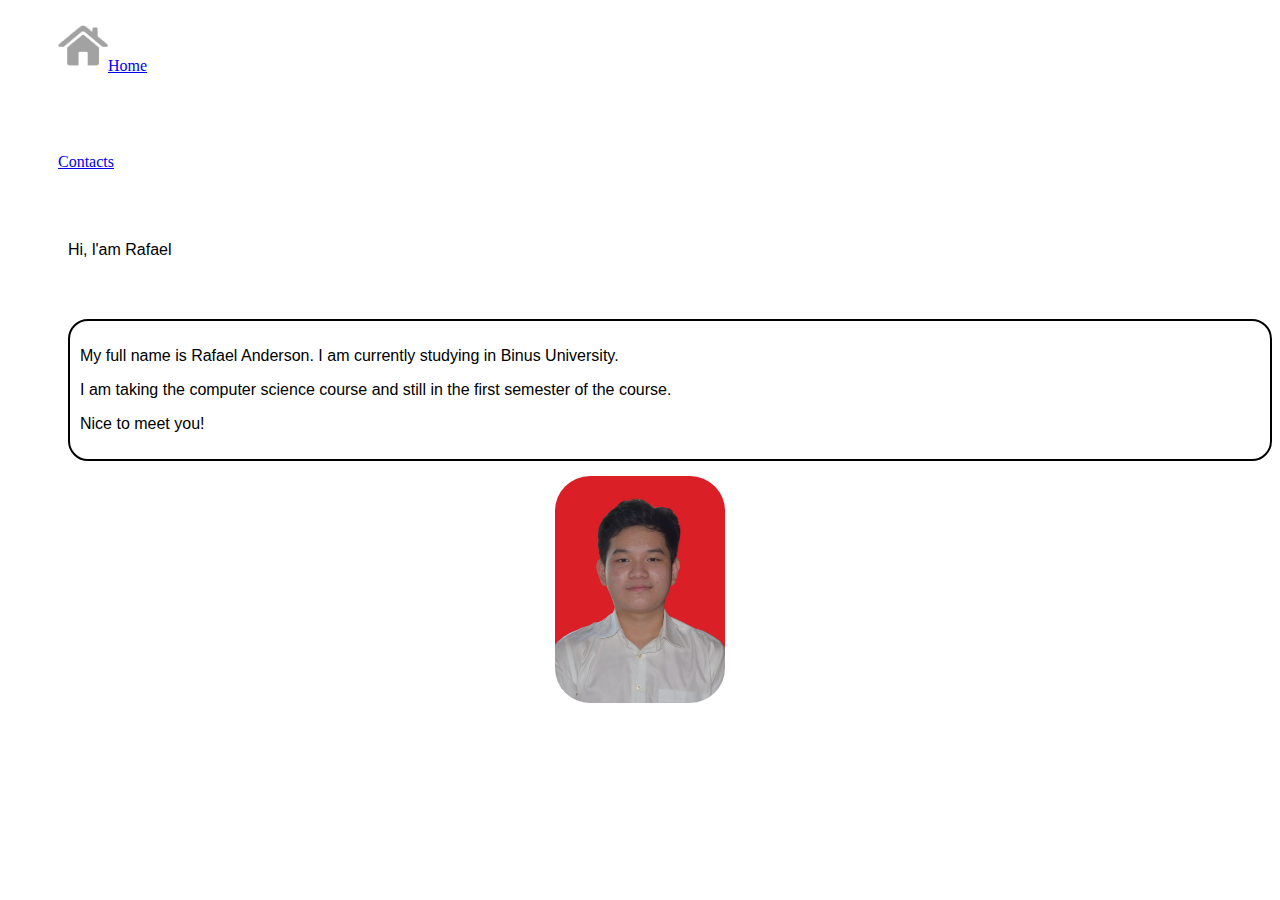
<file: index.html>
<meta charset="utf-8">
<meta name="viewport" content="width=device-width initial-scale=1">
<head>
    <link href="https://cdn.jsdelivr.net/npm/bootstrap@5.3.2/dist/css/bootstrap.min.css" rel="stylesheet" integrity="sha384-T3c6CoIi6uLrA9TneNEoa7RxnatzjcDSCmG1MXxSR1GAsXEV/Dwwykc2MPK8M2HN" crossorigin="anonymous">
    <link rel="stylesheet" href="style.css">
</head>
<body>
    <div class="container-fluid">
        <div class="row">
            <nav class="navbar bg-dark">
            <div class="col-5 col-sm-6 col-md-6 col-lg-8"><div class="display-8"><img src="home.png" width="50" height="auto"><a class="btn btn-dark" href="index.html" role="button">Home</a></div></div>
            <div class="col-3 col-sm-3 col-md-4 col-lg-2"><div class=abt><div class="display-8"><a class="btn btn-dark" href="aboutme.html" style="color:white" role="button">About me</a></div></div></div>
            <div class="col-4 col-sm-3 col-md-2 col-lg-2"><div class="display-8"><a class="btn btn-dark" role="button" href="contacts.html">Contacts</a></div></div></nav>
        </div>
        <div class="row">
            <div class="col-10 col-sm-10 col-md-9 col-lg-11"><div class="display-6"><div class="text-left">Hi, l'am Rafael</div></div></div>
        </div>
        <div class="row">
            <div class="col-10 col-sm-10 col-md-7 col-lg-6"><div class="display-9"><p>My full name is Rafael Anderson. I am currently studying in Binus University.</p><p>I am taking the computer science course and still in the first semester of the course.</p><p>Nice to meet you!</p></div></div>
            <div class="col-12 col-sm-7 col-md-3 col-lg-5"><center><img src="img.jpg" class="pp"width="170"height=auto></center></div>
        </div>
    </div>
</body>
</file>
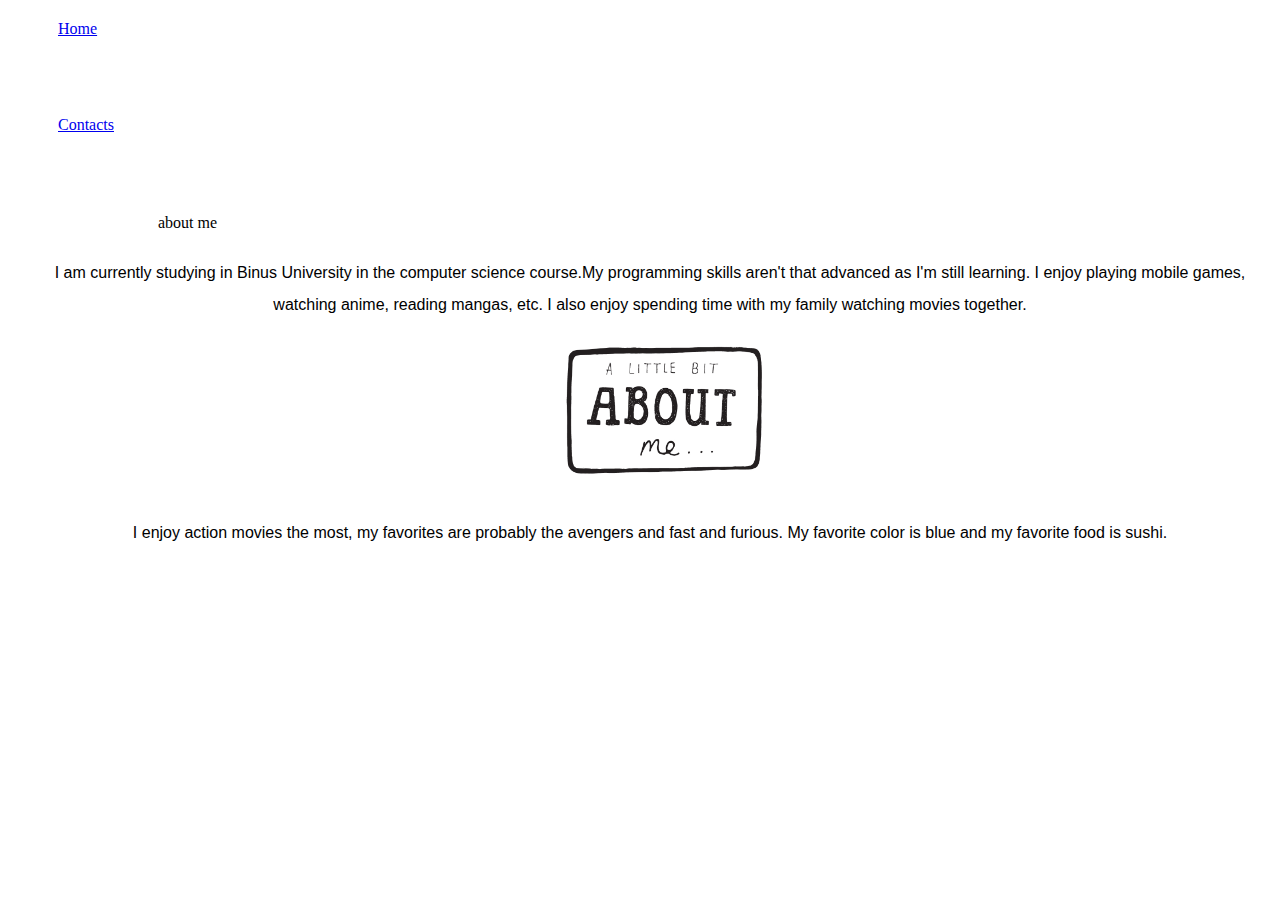
<file: aboutme.html>
<meta charset="utf-8">
<meta name="viewport" content="width=device-width initial-scale=1">
<head>
    <link href="https://cdn.jsdelivr.net/npm/bootstrap@5.3.2/dist/css/bootstrap.min.css" rel="stylesheet" integrity="sha384-T3c6CoIi6uLrA9TneNEoa7RxnatzjcDSCmG1MXxSR1GAsXEV/Dwwykc2MPK8M2HN" crossorigin="anonymous">
    <link rel="stylesheet" href="style2.css">
</head>
<body>
    <div class="container-fluid">
        <div class="row">
            <nav class="navbar bg-dark">
            <div class="col-4 col-sm-6 col-md-6 col-lg-8"><div class="display-8"><a class="btn btn-dark" href="index.html" role="button">Home</a></div></div>
            <div class="col-4 col-sm-3 col-md-4 col-lg-2"><div class=abt><div class="display-8"><a class="btn btn-dark" href="aboutme.html" style="color:white" role="button">About me</a></div></div></div>
            <div class="col-4 col-sm-3 col-md-2 col-lg-2"><div class="display-8"><a class="btn btn-dark" href="contacts.html" role="button">Contacts</a></div></div></nav>
        </div>
        <div class="row">
            <div class="col-5 col-sm-8 col-md-8 col-lg-3"><div class="display-5">about me</div></div>
        </div>
        <div class="row">
            <div class="col-10 col-sm-7 col-md-5 col-lg-5">I am currently studying in Binus University in the computer science course.My programming skills aren't that advanced as I'm still learning. I enjoy playing mobile games, watching anime, reading mangas, etc. I also enjoy spending time with my family watching movies together.</div>
            <div class="col-11 col-sm-3 col-md-6 col-lg-6"><img src="about-me.jpg" width="200" height="auto"></div>
        </div>
        <div class="row">
            <div class="col-10 col-sm-7 col-md-5 col-lg-5">I enjoy action movies the most, my favorites are probably the avengers and fast and furious. My favorite color is blue and my favorite food is sushi.</div>
        </div>
    </div>
</file>
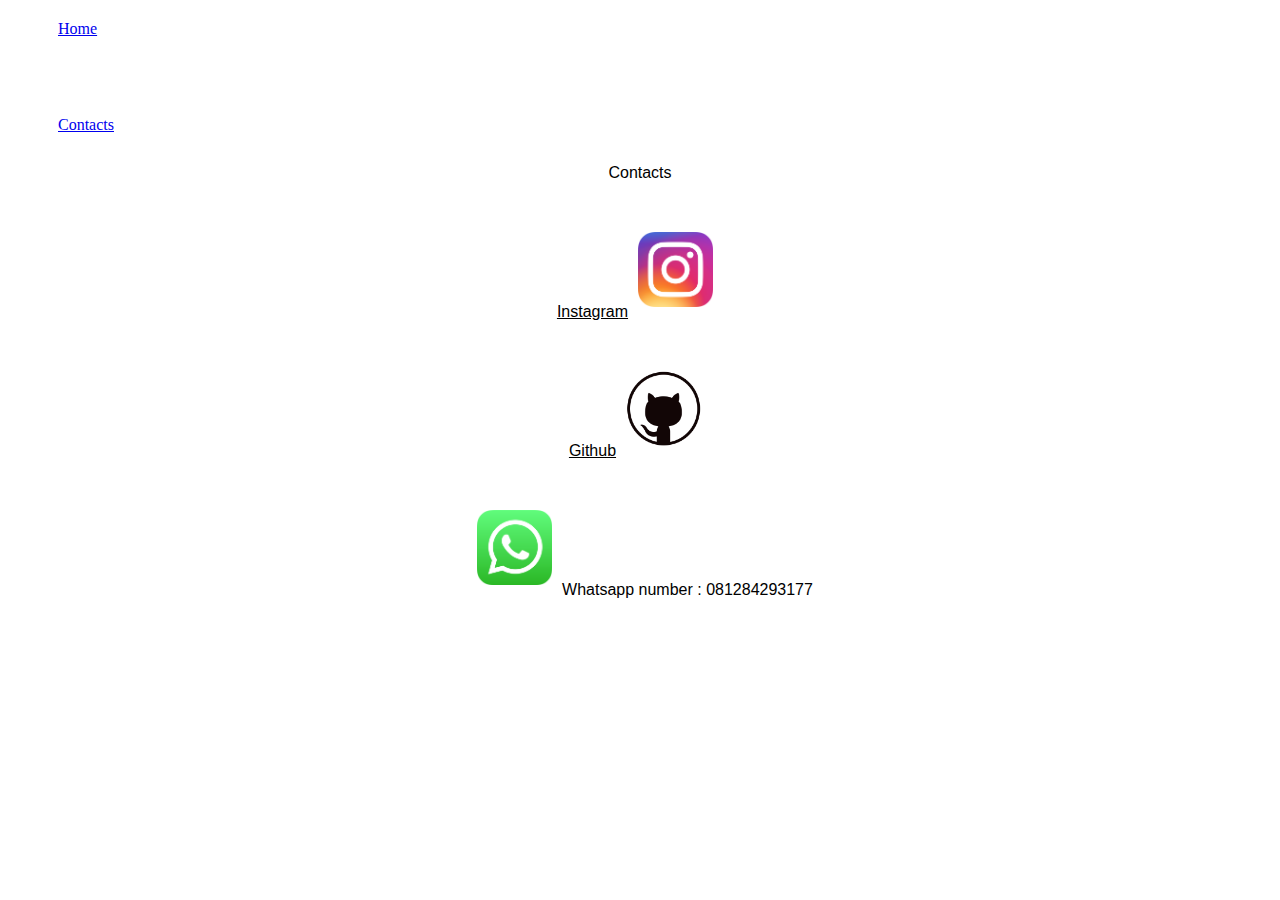
<file: contacts.html>
<meta charset="utf-8">
<meta name="viewport" content="width=device-width initial-scale=1">
<head>
    <link href="https://cdn.jsdelivr.net/npm/bootstrap@5.3.2/dist/css/bootstrap.min.css" rel="stylesheet" integrity="sha384-T3c6CoIi6uLrA9TneNEoa7RxnatzjcDSCmG1MXxSR1GAsXEV/Dwwykc2MPK8M2HN" crossorigin="anonymous">
    <link rel="stylesheet" href="style3.css">
</head>
<body>
    <div class="container-fluid">
        <div class="row">
            <nav class="navbar bg-dark">
            <div class="col-4 col-sm-6 col-md-6 col-lg-8"><div class="display-8"><a class="btn btn-dark" href="index.html" role="button">Home</a></div></div>
            <div class="col-4 col-sm-3 col-md-4 col-lg-2"><div class=abt><div class="display-8"><a class="btn btn-dark" href="aboutme.html" style="color:white" role="button">About me</a></div></div></div>
            <div class="col-4 col-sm-3 col-md-2 col-lg-2"><div class="display-8"><a class="btn btn-dark" href="contacts.html" role="button">Contacts</a></div></div></nav>
        </div>
        <div class="row">
            <div class="col-lg-12"><div class="display-5">Contacts</div></div>
        </div>
        <div class="row">
            <div class="col-lg-6"><div class="display-6"><a href="https://www.instagram.com/rafael_anderson777/" style="color:black">Instagram</a><img src="ig.png" width="75" height="auto"></div></div>
            <div class="col-lg-6"><div class="display-6"><a href="https://github.com/Rafael23082" style="color:black">Github</a><img src="github.png" width="75" height="auto"></div></div>
        </div>
        <div class="row" style="margin-top:40px">
            <div class="col-lg-12"><div class="display-6"><img src="walogo.png" width="75" height="auto">Whatsapp number : 081284293177</div></div>
        </div>
    </div>
</body>
</file>
<file: style.css>
.col-4, .col-sm-3, .col-md-2 , .col-lg-2{
    margin-top: 20px;
    color:white;
    padding-bottom: 10px;
}
.col-4, .col-sm-6, .col-md-6 , .col-lg-8{
    margin-top: 20px;
    color:white;
    padding-bottom: 10px;
    padding-left: 50px;
}
.col-4, .col-sm-3, .col-md-4, .col-lg-2{
    margin-top: 20px;
    color:white;
    padding-bottom: 10px;
    padding-left: 50px;
}
.col-3, .col-sm-3, .col-md-4, .col-lg-2{
    margin-top: 20px;
    color:white;
    padding-bottom: 10px;
    padding-left: 50px;
}
.col-10, .col-sm-10, .col-md-7,.col-lg-6{
    margin-top:60px;
    margin-left:60px;
    font-family:'Franklin Gothic Medium', 'Arial Narrow', Arial, sans-serif;
}
.display-9{
    border-radius:20px;
    padding:10px;
    border:2px solid black;
    background-color: white;
}

.abt{
    text-align: center;
    display:block;
}
.pp{
    border-radius:50px;
    padding:15px;
}
</file>
<file: style2.css>
.display-8{
    color:white;
}
.col-4, .col-sm-3, .col-md-2 , .col-lg-2{
    margin-top: 20px;
    color:white;
    padding-bottom: 10px;
}
.col-4, .col-sm-6, .col-md-6 , .col-lg-8{
    margin-top: 20px;
    color:white;
    padding-bottom: 10px;
    padding-left: 50px;
}
.col-4, .col-sm-3, .col-md-4, .col-lg-2{
    margin-top: 20px;
    color:white;
    padding-bottom: 10px;
    padding-left: 50px;
}
.abt{
    text-align: center;
    display:block;
}
.col-3, .col-sm-8, .col-md-8 ,.col-lg-10{
    margin-top:70px;
    margin-left:150px
}
.col-10, .col-sm-10, .col-md-5, .col-lg-5{
    margin-top:25px;
    margin-left:20px;
    font-family: sans-serif;
    text-align: center;
    line-height: 2;
}
img{
    display:block;
    margin-left: auto;
    margin-right:auto;
}
</file>
<file: style3.css>
.col-lg-12{
    text-align: center;
    font-family: sans-serif;
}
.display-5{
    font-family: sans-serif;
    margin-top: 20px;
}
img{
    padding:10px;
}
.col-lg-6{
    text-align: center;
    font-family: sans-serif;
    margin-top: 40px;
}
.display-8{
    color:white;
}
.col-4, .col-sm-3, .col-md-2 , .col-lg-2{
    margin-top: 20px;
    color:white;
    padding-bottom: 10px;
}
.col-4, .col-sm-6, .col-md-6 , .col-lg-8{
    margin-top: 20px;
    color:white;
    padding-bottom: 10px;
    padding-left: 50px;
}
.col-4, .col-sm-3, .col-md-4, .col-lg-2{
    margin-top: 20px;
    color:white;
    padding-bottom: 10px;
    padding-left: 50px;
}
.abt{
    text-align: center;
    display:block;
}
.col-3, .col-sm-8, .col-md-8 ,.col-lg-10{
    margin-top:70px;
    margin-left:150px
}
</file>
